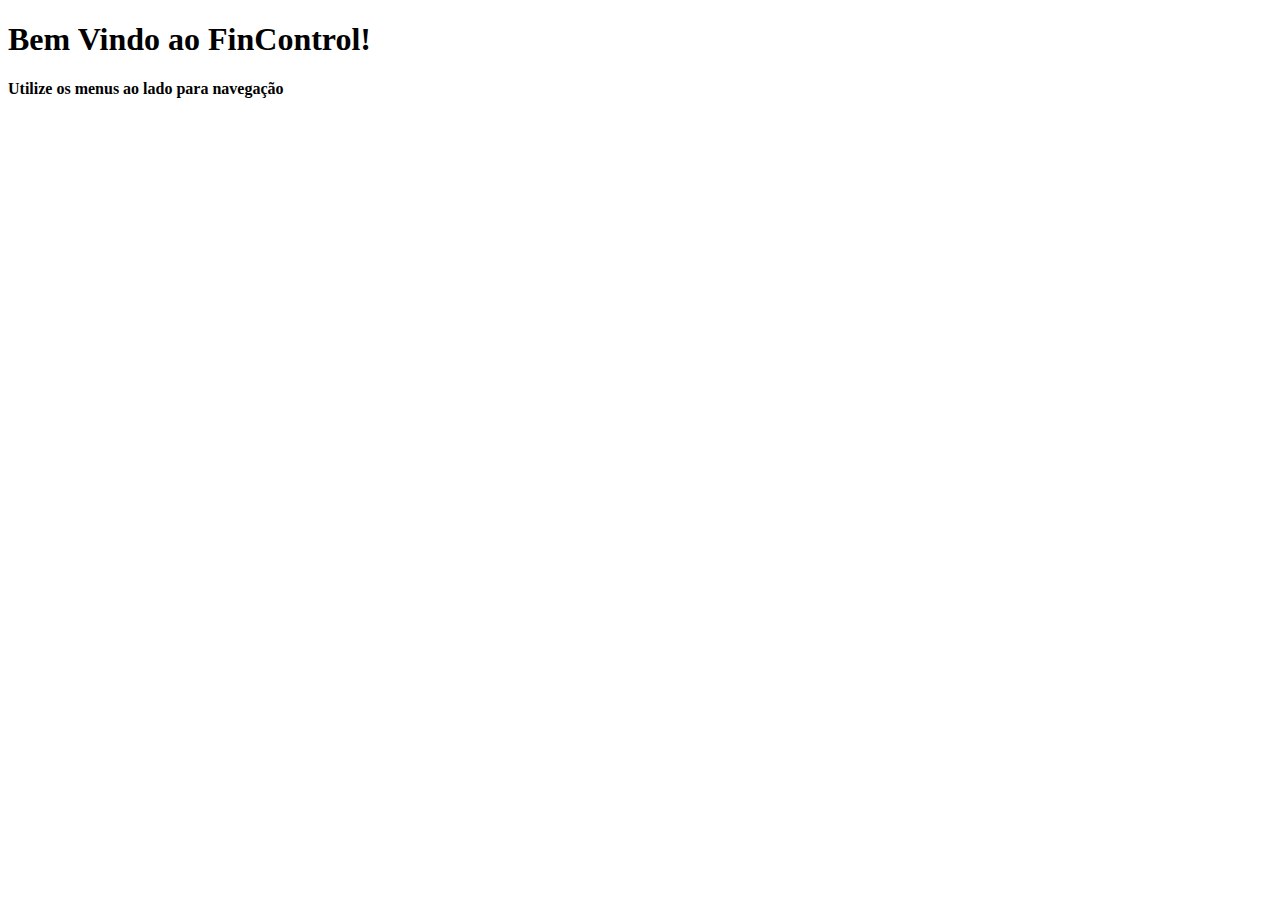
<file: src/main/resources/templates/Index.html>
<!DOCTYPE html>
<html xmlns="http://www.w3.org/1999/xhtml"
	xmlns:th="http://www.thymeleaf.org"
	xmlns:layout="http://www.ultraq.net.nz/thymeleaf/layout"
	layout:decorator="layout/Principal">
<head>
<title>Fin-Control</title>
</head>

<section layout:fragment="conteudo">
    
    <h1 class="ls-title-intro ls-ico-home">Bem Vindo ao FinControl!</h1>
    
   
<div>
	<strong>Utilize os menus ao lado para navegação</strong>

</div>


</section>

</html>
</file>
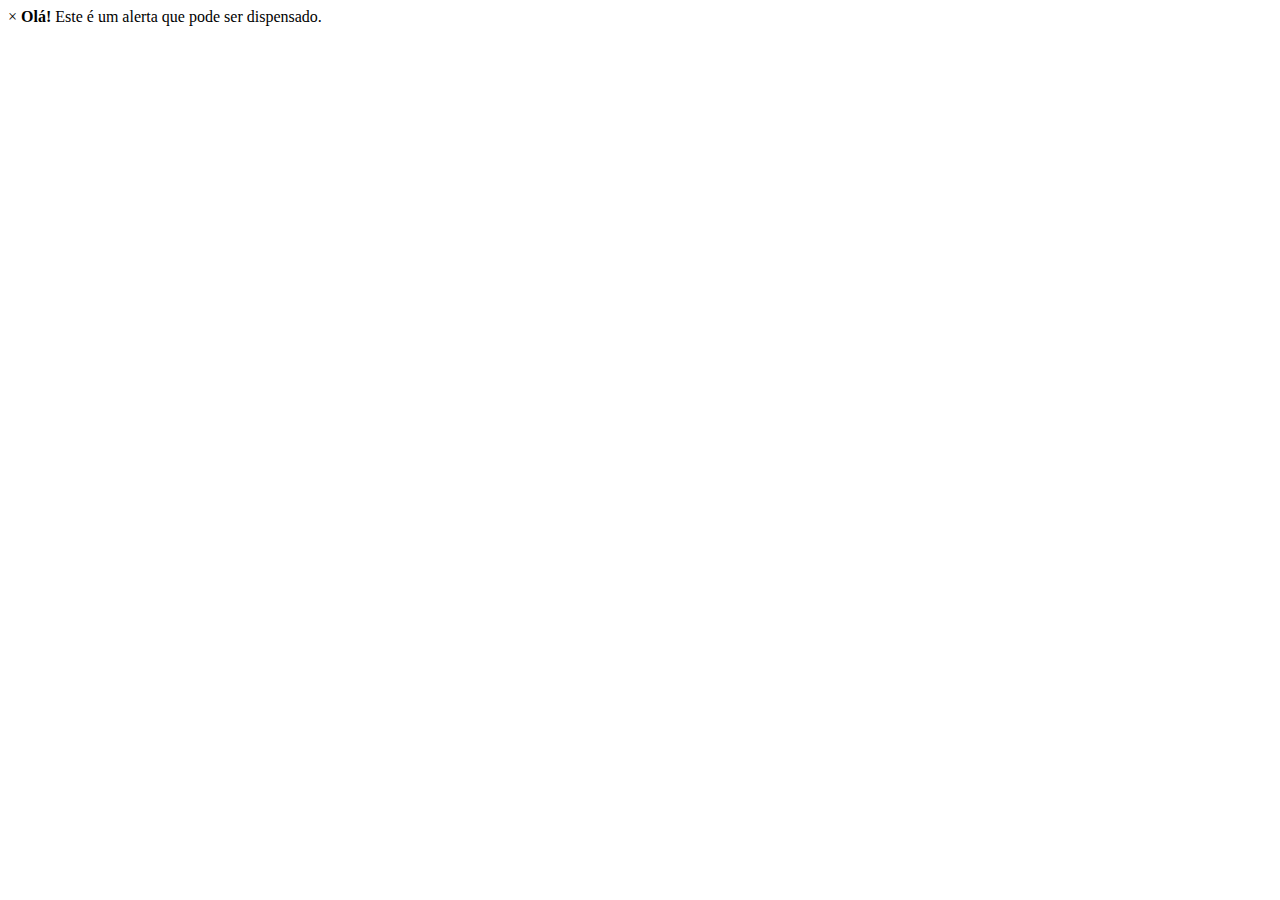
<file: src/main/webapp/MensagemSucesso.html>
<!DOCTYPE html>
<html lang="pt" xmlns="http://www.w3.org/1999/xhtml" 
	xmlns:th="http://www.thymeleaf.org">
	
<div class="ls-alert-success ls-dismissable">
  <span data-ls-module="dismiss" class="ls-dismiss">&times;</span>
  <strong>Olá!</strong> Este é um alerta que pode ser dispensado.
</div>
	
</html>
</file>
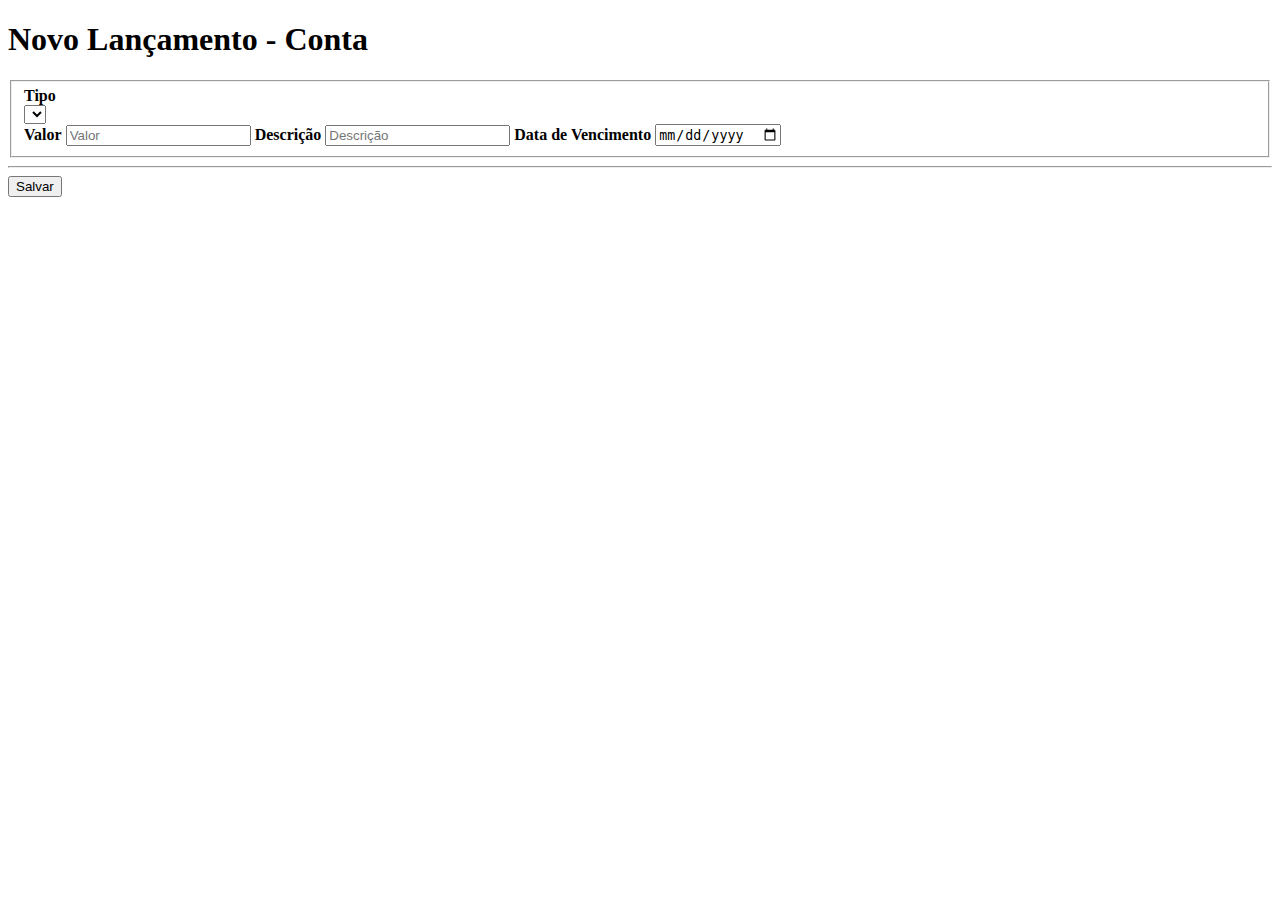
<file: src/main/resources/templates/lancamento/CadastroLancamento.html>
<!DOCTYPE html>
<html xmlns="http://www.w3.org/1999/xhtml"
	xmlns:th="http://www.thymeleaf.org"
	xmlns:layout="http://www.ultraq.net.nz/thymeleaf/layout"
	layout:decorator="layout/Principal">
<head>
<title>Cadastro de lancamentos</title>
</head>

<section layout:fragment="conteudo">
    
    <h1 class="ls-title-intro ls-ico-pencil2">Novo Lançamento - Conta</h1>
    
    <form method="POST" class="ls-form row"
	 th:action="@{/lancamentos}" th:object="${lancamento}">
	
	<div layout:include="fragments/MensagemGeral"></div>
    <div layout:include="fragments/MensagemErro"></div>
    	
    <input type="hidden" th:field="*{id}"/>
	 
   <fieldset>
    
	    <label class="ls-label col-md-4">
	      <b class="ls-label-text">Tipo</b>
	      <div class="ls-custom-select">
	        <select class="ls-custom" name="tipoLancamento" th:field="*{tipoLancamento}">
	          <option th:each="tipoLancamento : ${todosTipos}" th:value="${tipoLancamento}" th:text="${tipoLancamento.descricao}"></option>
	        </select>
	      </div>
	    </label>
    
	    <label class="ls-label col-md-4">
	      <b class="ls-label-text">Valor</b>
	      <input type="text" class="" placeholder="Valor" th:field="*{valor}"/>
	    </label>
    
	    <label class="ls-label col-md-6">
	      <b class="ls-label-text">Descrição</b>
	      <input type="text" placeholder="Descrição" th:field="*{descricao}"/>
	    </label>
	    
	    <label class="ls-label col-md-6">
	      <b class="ls-label-text">Data de Vencimento</b>
	      <input type="date" placeholder="Data Vencimento" th:field="*{dataVencimento}"/>
	    </label>
    

  </fieldset>

	<hr/>
  	
  	<button class="ls-btn">Salvar</button>

</form>
   
</section>

</html>
</file>
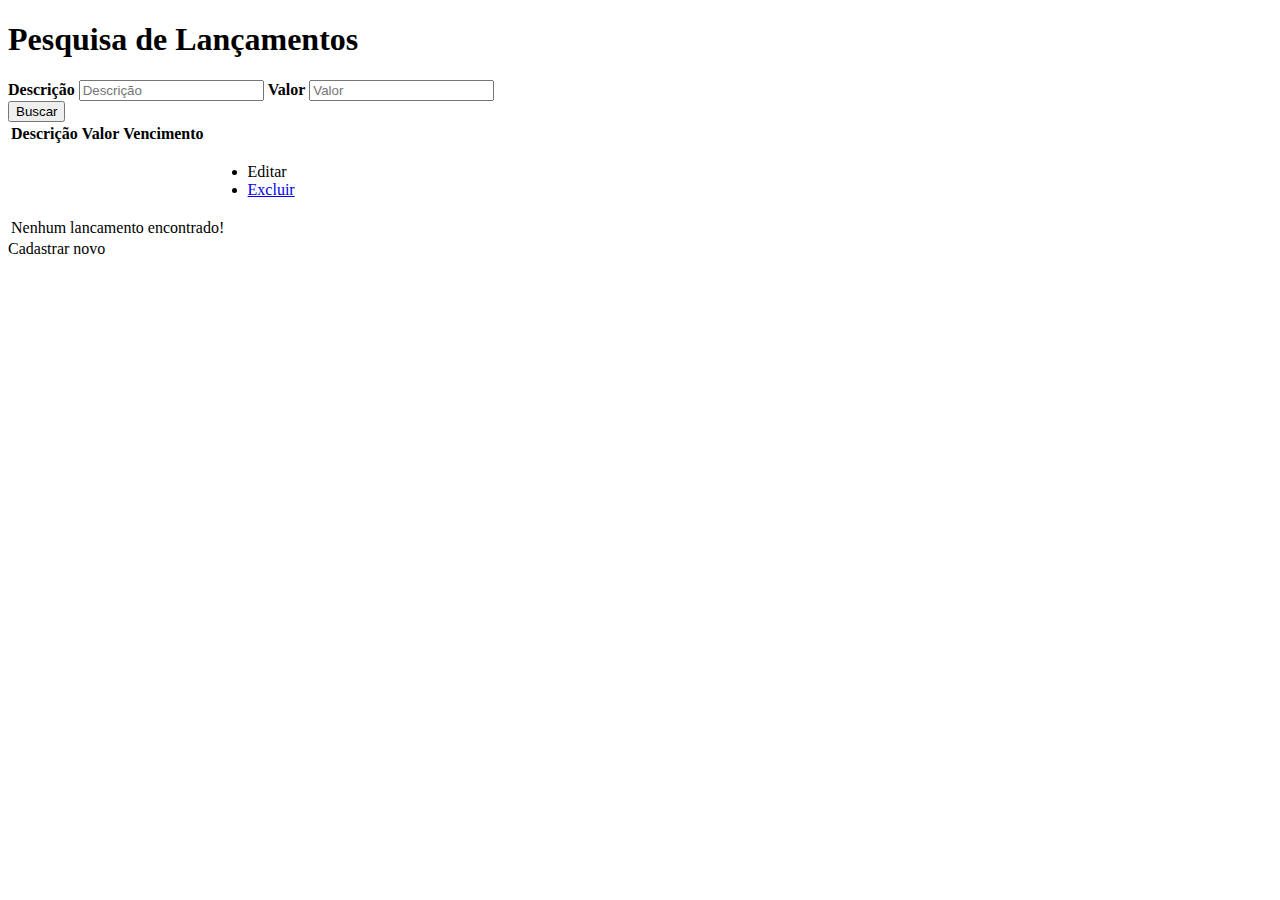
<file: src/main/resources/templates/lancamento/PesquisaLancamentos.html>
<!DOCTYPE html>
<html xmlns="http://www.w3.org/1999/xhtml"
	xmlns:th="http://www.thymeleaf.org"
	xmlns:layout="http://www.ultraq.net.nz/thymeleaf/layout"
	layout:decorator="layout/Principal">
<head>
<title>Pesquisa de Lançamentos</title>
</head>

<section layout:fragment="conteudo">

	<h1 class="ls-title-intro ls-ico-pencil2">Pesquisa de Lançamentos</h1>

	<div class="ls-box-filter">

		<form method="GET" th:action="@{/lancamentos}" th:object="${filtro}"
			class="ls-form ls-form-inline">

			<label class="ls-label col-md-5" role="search"> <b
				class="ls-label-text ls-hidden-accessible">Descrição</b> <input
				type="text" aria-label="Faça sua busca pela descrição"
				placeholder="Descrição" class="ls-field-sm"
				th:field="*{descricao}" />
			</label>
			
			 <label class="ls-label col-md-2" role="search"> <b
				class="ls-label-text ls-hidden-accessible">Valor</b> <input
				type="text" aria-label="Faça sua busca pelo Valor"
				placeholder="Valor" class="ls-field-sm" th:field="*{valor}" />
			</label>



			<div class="ls-actions-btn">
				<input type="submit" value="Buscar" class="ls-btn ls-btn-sm"
					title="Buscar" />
			</div>

		</form>
	</div>

	<table class="ls-table ls-sm-space">
		<thead>
			<tr>
				<th>Descrição</th>
				<th>Valor</th>
				<th>Vencimento</th>

				<th></th>
			</tr>
		</thead>
		<tbody>
			<tr th:each="lancamento : ${pagina.conteudo}">
				
				<td th:text="${lancamento.descricao}"></td>
				<td th:text="${lancamento.valor}"></td>
				<td th:text="${lancamento.dataVencimento}"></td>

				<td class="ls-txt-right ls-regroup">
					<div data-ls-module="dropdown" class="ls-dropdown ls-pos-right">
						<a href="#" class="ls-btn ls-btn-sm"></a>
						<ul class="ls-dropdown-nav">
							<li><a th:href="@{/lancamentos/{id}(id=${lancamento.id})}">Editar</a></li>
							<li><a href="#" class="ls-color-danger">Excluir</a></li>
						</ul>
					</div>
				</td>
			</tr>

			<tr th:if="${pagina.vazia}">
				<td colspan="4">Nenhum lancamento encontrado!</td>
			</tr>
		</tbody>
	</table>

	<div class="ls-pagination-filter">
		<a th:href="@{/lancamentos/novo}" class="ls-btn-primary">Cadastrar
			novo</a>
		<div th:replace="/fragments/Paginacao :: pagination (${pagina})"></div>

	</div>

</section>

</html>
</file>
